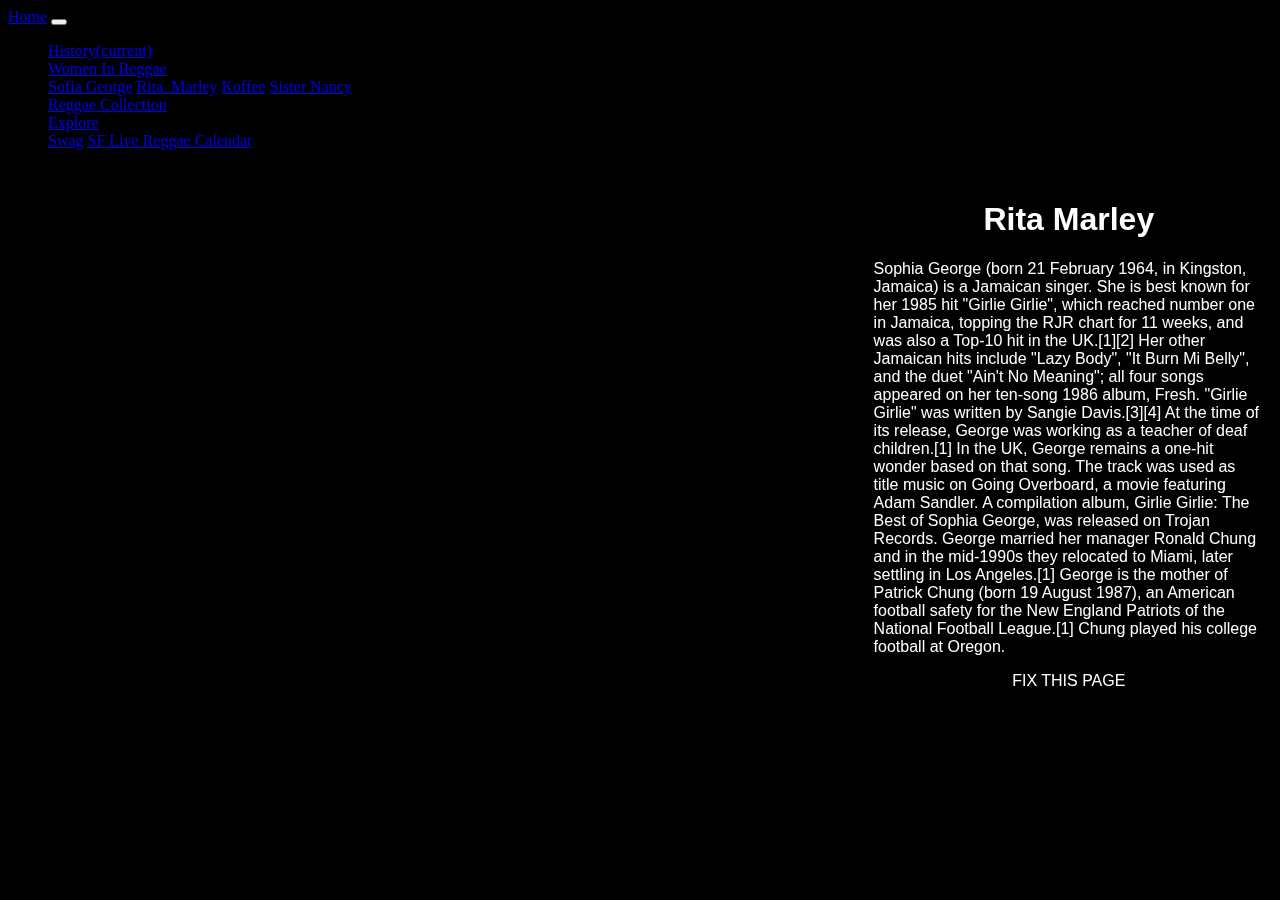
<file: pages/Rita_Marley.html>
<!DOCTYPE html>
<html lang="en" dir="ltr">
  <head>
    <meta charset="utf-8">

    <link href="https://fonts.googleapis.com/css?family=Overpass" rel="stylesheet">
    <link rel="stylesheet" href="../artiststyle.css">
    <script src="https://code.jquery.com/jquery-3.3.1.slim.min.js" integrity="sha384-q8i/X+965DzO0rT7abK41JStQIAqVgRVzpbzo5smXKp4YfRvH+8abtTE1Pi6jizo" crossorigin="anonymous"></script>

  <script src="https://cdnjs.cloudflare.com/ajax/libs/popper.js/1.14.6/umd/popper.min.js" integrity="sha384-wHAiFfRlMFy6i5SRaxvfOCifBUQy1xHdJ/yoi7FRNXMRBu5WHdZYu1hA6ZOblgut" crossorigin="anonymous"></script>
  <script src="https://stackpath.bootstrapcdn.com/bootstrap/4.2.1/js/bootstrap.min.js" integrity="sha384-B0UglyR+jN6CkvvICOB2joaf5I4l3gm9GU6Hc1og6Ls7i6U/mkkaduKaBhlAXv9k" crossorigin="anonymous"></script>
    <link rel="stylesheet" href="https://stackpath.bootstrapcdn.com/bootstrap/4.2.1/css/bootstrap.min.css" integrity="sha384-GJzZqFGwb1QTTN6wy59ffF1BuGJpLSa9DkKMp0DgiMDm4iYMj70gZWKYbI706tWS"
	 crossorigin="anonymous">
    <title>World of Raggae</title>
  </head>
  <body>
    <nav class="navbar navbar-expand-lg navbar-light bg-light">
		<a class="navbar-brand" href="../index.html">Home</a>
		<button class="navbar-toggler" type="button" data-toggle="collapse" data-target="#navbarNavDropdown" aria-controls="navbarNavDropdown" aria-expanded="false" aria-label="Toggle navigation">
    <span class="navbar-toggler-icon"></span>
  </button>
  <div class="collapse navbar-collapse" id="navbarNavDropdown">
    <ul class="navbar-nav">
      <li class="nav-item active">
        <a class="nav-link" href="../pages/history.html">History<span class="sr-only">(current)</span>
        </a>
      </li>
     <a>
      <li class="nav-item dropdown">
        <a class="nav-link dropdown-toggle" href="#" id="navbarDropdownMenuLink" role="button" data-toggle="dropdown" aria-haspopup="true" aria-expanded="false">
          Women In Reggae
        </a>
        <a>
         <div class="nav-item dropdown-menu" aria-labelledby="navbarDropdownMenuLink">
          <a class="dropdown-item" href="..pages/Sofia_George.html">Sofia George</a>
          <a class="dropdown-item" href="..pages/Rita_Marley.html">Rita_Marley</a>
          <a class="dropdown-item" href="../pages/Koffee.html">Koffee</a>
          <a class="dropdown-item" href="../pages/SisterNancy.html">Sister Nancy</a>
        </div>
        </a>

      </li>
      <li class="nav-item">
        <a class="nav-link" href="#">Reggae Collection</a>
      </li>
      <li class="nav-item dropdown">
        <a class="nav-link dropdown-toggle" href="#" id="navbarDropdownMenuLink" role="button" data-toggle="dropdown" aria-haspopup="true" aria-expanded="false">
         Explore
        </a>
        <div class="dropdown-menu" aria-labelledby="navbarDropdownMenuLink">
          <a class="dropdown-item" href="products.html">Swag</a>
          <a class="dropdown-item" href="../pages/reggeaCollection.html">SF Live Reggae Calendar</a>
        </div>
      </li>ac
    </ul>
  </div>
</nav>


<div class="video-background">
    <div class="video-foreground">
      <iframe width="560" height="315" src="https://www.youtube.com/embed/oVDZ5O7QR_Q" frameborder="0" allow="accelerometer; autoplay; encrypted-media; gyroscope; picture-in-picture" allowfullscreen></iframe>
    </div>
  </div>

<div id="vidtop-content">
<div class="vid-info">
	  <h1>Rita Marley</h1>
<p>Sophia George (born 21 February 1964, in Kingston, Jamaica) is a Jamaican singer. She is best known for her 1985 hit "Girlie Girlie", which reached number one in Jamaica, topping the RJR chart for 11 weeks, and was also a Top-10 hit in the UK.[1][2] Her other Jamaican hits include "Lazy Body", "It Burn Mi Belly", and the duet "Ain't No Meaning"; all four songs appeared on her ten-song 1986 album, Fresh.

"Girlie Girlie" was written by Sangie Davis.[3][4] At the time of its release, George was working as a teacher of deaf children.[1] In the UK, George remains a one-hit wonder based on that song. The track was used as title music on Going Overboard, a movie featuring Adam Sandler.

A compilation album, Girlie Girlie: The Best of Sophia George, was released on Trojan Records.

George married her manager Ronald Chung and in the mid-1990s they relocated to Miami, later settling in Los Angeles.[1] George is the mother of Patrick Chung (born 19 August 1987), an American football safety for the New England Patriots of the National Football League.[1] Chung played his college football at Oregon.
	 <a href="https://www.google.com/search?q=Use-YouTube-Videos-as-Fullscreen-Web-Page-Backgrounds&oq=Use-YouTube-Videos-as-Fullscreen-Web-Page-Backgrounds&aqs=chrome..69i57j0.278j0j4&client=ubuntu&sourceid=chrome&ie=UTF-8">FIX THIS PAGE</a>
  </div>
</div>


  </body>
</html>
</file>
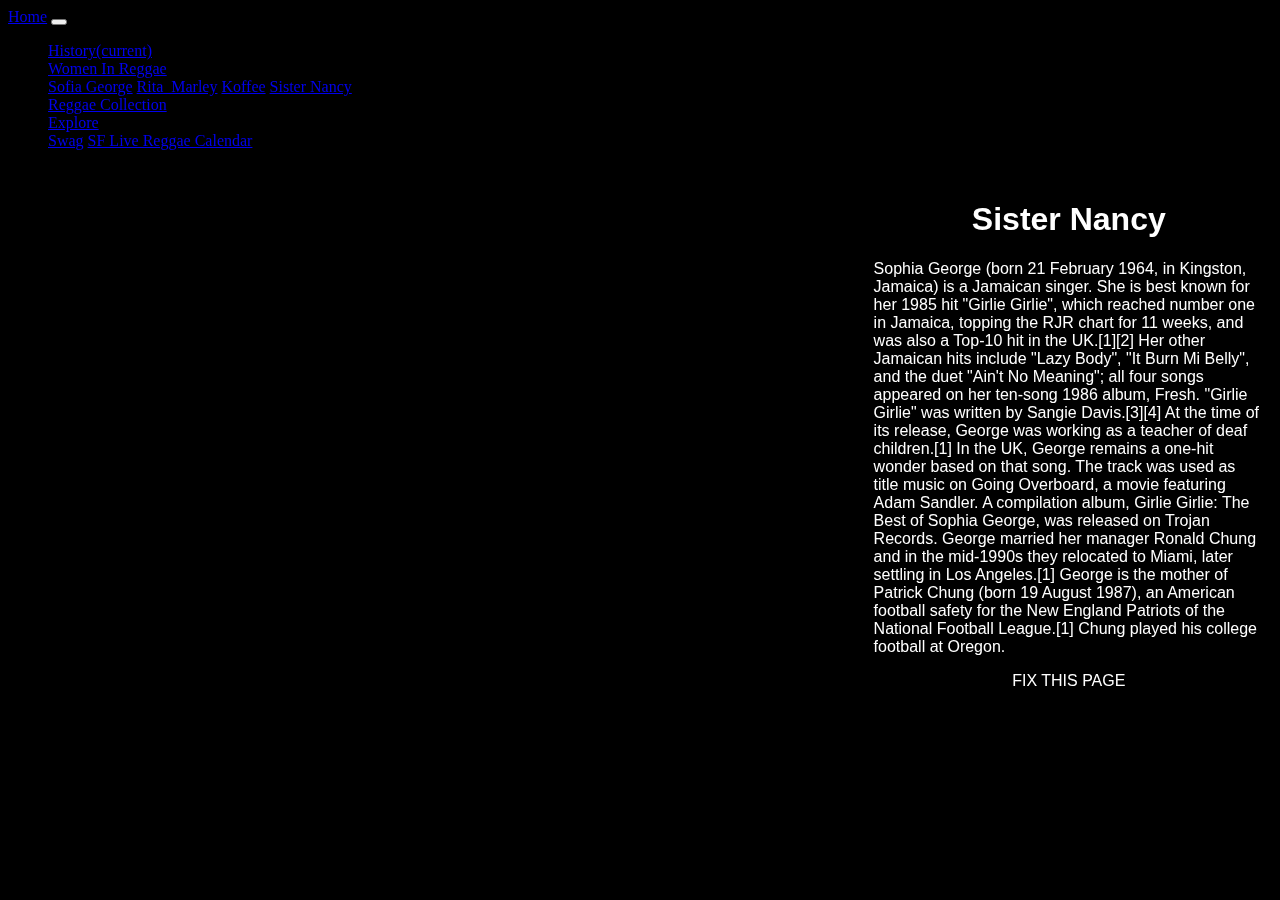
<file: pages/SisterNancy.html>
<!DOCTYPE html>
<html lang="en" dir="ltr">
  <head>
    <meta charset="utf-8">

    <link href="https://fonts.googleapis.com/css?family=Overpass" rel="stylesheet">
    <link rel="stylesheet" href="../artiststyle.css">
    <script src="https://code.jquery.com/jquery-3.3.1.slim.min.js" integrity="sha384-q8i/X+965DzO0rT7abK41JStQIAqVgRVzpbzo5smXKp4YfRvH+8abtTE1Pi6jizo" crossorigin="anonymous"></script>

  <script src="https://cdnjs.cloudflare.com/ajax/libs/popper.js/1.14.6/umd/popper.min.js" integrity="sha384-wHAiFfRlMFy6i5SRaxvfOCifBUQy1xHdJ/yoi7FRNXMRBu5WHdZYu1hA6ZOblgut" crossorigin="anonymous"></script>
  <script src="https://stackpath.bootstrapcdn.com/bootstrap/4.2.1/js/bootstrap.min.js" integrity="sha384-B0UglyR+jN6CkvvICOB2joaf5I4l3gm9GU6Hc1og6Ls7i6U/mkkaduKaBhlAXv9k" crossorigin="anonymous"></script>
    <link rel="stylesheet" href="https://stackpath.bootstrapcdn.com/bootstrap/4.2.1/css/bootstrap.min.css" integrity="sha384-GJzZqFGwb1QTTN6wy59ffF1BuGJpLSa9DkKMp0DgiMDm4iYMj70gZWKYbI706tWS"
	 crossorigin="anonymous">
    <title>World of Raggae</title>
  </head>
  <body>
    <nav class="navbar navbar-expand-lg navbar-light bg-light">
		<a class="navbar-brand" href="../index.html">Home</a>
		<button class="navbar-toggler" type="button" data-toggle="collapse" data-target="#navbarNavDropdown" aria-controls="navbarNavDropdown" aria-expanded="false" aria-label="Toggle navigation">
    <span class="navbar-toggler-icon"></span>
  </button>
  <div class="collapse navbar-collapse" id="navbarNavDropdown">
    <ul class="navbar-nav">
      <li class="nav-item active">
        <a class="nav-link" href="../pages/history.html">History<span class="sr-only">(current)</span>
        </a>
      </li>
     <a>
      <li class="nav-item dropdown">
        <a class="nav-link dropdown-toggle" href="#" id="navbarDropdownMenuLink" role="button" data-toggle="dropdown" aria-haspopup="true" aria-expanded="false">
          Women In Reggae
        </a>
        <a>
         <div class="nav-item dropdown-menu" aria-labelledby="navbarDropdownMenuLink">
          <a class="dropdown-item" href="..pages/Sofia_George.html">Sofia George</a>
          <a class="dropdown-item" href="..pages/Rita_Marley.html">Rita_Marley</a>
          <a class="dropdown-item" href="../pages/Koffee.html">Koffee</a>
          <a class="dropdown-item" href="../pages/SisterNancy.html">Sister Nancy</a>
        </div>
        </a>

      </li>
      <li class="nav-item">
        <a class="nav-link" href="#">Reggae Collection</a>
      </li>
      <li class="nav-item dropdown">
        <a class="nav-link dropdown-toggle" href="#" id="navbarDropdownMenuLink" role="button" data-toggle="dropdown" aria-haspopup="true" aria-expanded="false">
         Explore
        </a>
        <div class="dropdown-menu" aria-labelledby="navbarDropdownMenuLink">
          <a class="dropdown-item" href="products.html">Swag</a>
          <a class="dropdown-item" href="../pages/reggeaCollection.html">SF Live Reggae Calendar</a>
        </div>
      </li>ac
    </ul>
  </div>
</nav>


<div class="video-background">
    <div class="video-foreground">
      <iframe width="560" height="315" src="https://www.youtube.com/embed/oVDZ5O7QR_Q" frameborder="0" allow="accelerometer; autoplay; encrypted-media; gyroscope; picture-in-picture" allowfullscreen></iframe>
    </div>
  </div>

<div id="vidtop-content">
<div class="vid-info">
	  <h1>Sister Nancy</h1>
<p>Sophia George (born 21 February 1964, in Kingston, Jamaica) is a Jamaican singer. She is best known for her 1985 hit "Girlie Girlie", which reached number one in Jamaica, topping the RJR chart for 11 weeks, and was also a Top-10 hit in the UK.[1][2] Her other Jamaican hits include "Lazy Body", "It Burn Mi Belly", and the duet "Ain't No Meaning"; all four songs appeared on her ten-song 1986 album, Fresh.

"Girlie Girlie" was written by Sangie Davis.[3][4] At the time of its release, George was working as a teacher of deaf children.[1] In the UK, George remains a one-hit wonder based on that song. The track was used as title music on Going Overboard, a movie featuring Adam Sandler.

A compilation album, Girlie Girlie: The Best of Sophia George, was released on Trojan Records.

George married her manager Ronald Chung and in the mid-1990s they relocated to Miami, later settling in Los Angeles.[1] George is the mother of Patrick Chung (born 19 August 1987), an American football safety for the New England Patriots of the National Football League.[1] Chung played his college football at Oregon.
	 <a href="https://www.google.com/search?q=Use-YouTube-Videos-as-Fullscreen-Web-Page-Backgrounds&oq=Use-YouTube-Videos-as-Fullscreen-Web-Page-Backgrounds&aqs=chrome..69i57j0.278j0j4&client=ubuntu&sourceid=chrome&ie=UTF-8">FIX THIS PAGE</a>
  </div>
</div>
</div>

  </body>
</html>
</file>
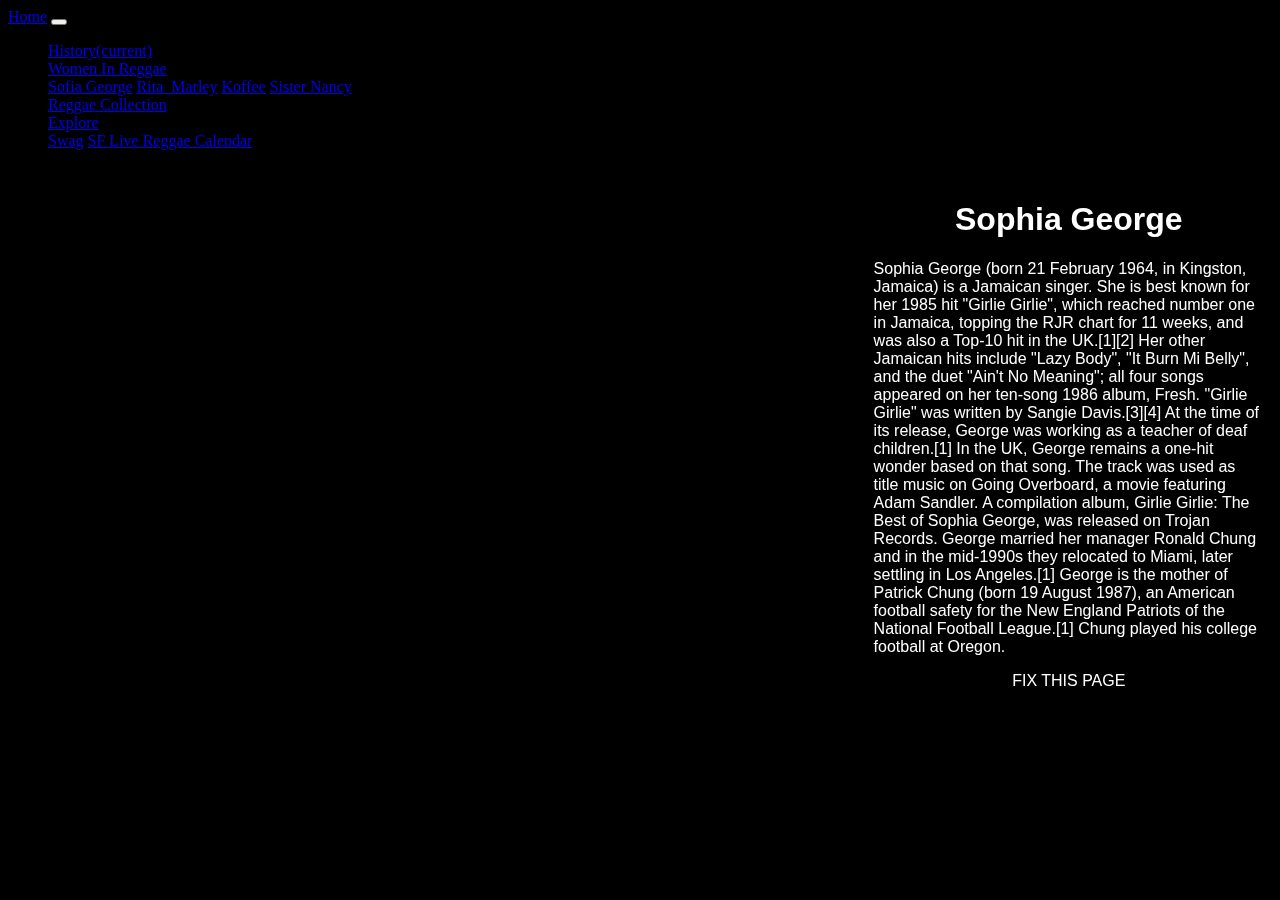
<file: pages/Sophia_George.html>
<!DOCTYPE html>
<html lang="en" dir="ltr">
  <head>
    <meta charset="utf-8">

    <link href="https://fonts.googleapis.com/css?family=Overpass" rel="stylesheet">
    <link rel="stylesheet" href="../artiststyle.css">
    <script src="https://code.jquery.com/jquery-3.3.1.slim.min.js" integrity="sha384-q8i/X+965DzO0rT7abK41JStQIAqVgRVzpbzo5smXKp4YfRvH+8abtTE1Pi6jizo" crossorigin="anonymous"></script>

  <script src="https://cdnjs.cloudflare.com/ajax/libs/popper.js/1.14.6/umd/popper.min.js" integrity="sha384-wHAiFfRlMFy6i5SRaxvfOCifBUQy1xHdJ/yoi7FRNXMRBu5WHdZYu1hA6ZOblgut" crossorigin="anonymous"></script>
  <script src="https://stackpath.bootstrapcdn.com/bootstrap/4.2.1/js/bootstrap.min.js" integrity="sha384-B0UglyR+jN6CkvvICOB2joaf5I4l3gm9GU6Hc1og6Ls7i6U/mkkaduKaBhlAXv9k" crossorigin="anonymous"></script>
    <link rel="stylesheet" href="https://stackpath.bootstrapcdn.com/bootstrap/4.2.1/css/bootstrap.min.css" integrity="sha384-GJzZqFGwb1QTTN6wy59ffF1BuGJpLSa9DkKMp0DgiMDm4iYMj70gZWKYbI706tWS"
	 crossorigin="anonymous">
    <title>World of Raggae</title>
  </head>
  <body>
    <nav class="navbar navbar-expand-lg navbar-light bg-light">
		<a class="navbar-brand" href="../index.html">Home</a>
		<button class="navbar-toggler" type="button" data-toggle="collapse" data-target="#navbarNavDropdown" aria-controls="navbarNavDropdown" aria-expanded="false" aria-label="Toggle navigation">
    <span class="navbar-toggler-icon"></span>
  </button>
  <div class="collapse navbar-collapse" id="navbarNavDropdown">
    <ul class="navbar-nav">
      <li class="nav-item active">
        <a class="nav-link" href="../pages/history.html">History<span class="sr-only">(current)</span>
        </a>
      </li>
     <a>
      <li class="nav-item dropdown">
        <a class="nav-link dropdown-toggle" href="#" id="navbarDropdownMenuLink" role="button" data-toggle="dropdown" aria-haspopup="true" aria-expanded="false">
          Women In Reggae
        </a>
        <a>
         <div class="nav-item dropdown-menu" aria-labelledby="navbarDropdownMenuLink">
          <a class="dropdown-item" href="..pages/Sofia_George.html">Sofia George</a>
          <a class="dropdown-item" href="..pages/Rita_Marley.html">Rita_Marley</a>
          <a class="dropdown-item" href="../pages/Koffee.html">Koffee</a>
          <a class="dropdown-item" href="../pages/SisterNancy.html">Sister Nancy</a>
        </div>
        </a>

      </li>
      <li class="nav-item">
        <a class="nav-link" href="#">Reggae Collection</a>
      </li>
      <li class="nav-item dropdown">
        <a class="nav-link dropdown-toggle" href="#" id="navbarDropdownMenuLink" role="button" data-toggle="dropdown" aria-haspopup="true" aria-expanded="false">
         Explore
        </a>
        <div class="dropdown-menu" aria-labelledby="navbarDropdownMenuLink">
          <a class="dropdown-item" href="products.html">Swag</a>
          <a class="dropdown-item" href="../pages/reggeaCollection.html">SF Live Reggae Calendar</a>
        </div>
      </li>ac
    </ul>
  </div>
</nav>


<div class="video-background">
    <div class="video-foreground">
      <iframe width="560" height="315" src="https://www.youtube.com/embed/oVDZ5O7QR_Q" frameborder="0" allow="accelerometer; autoplay; encrypted-media; gyroscope; picture-in-picture" allowfullscreen></iframe>
    </div>
  </div>

<div id="vidtop-content">
<div class="vid-info">
	  <h1>Sophia George</h1>
<p>Sophia George (born 21 February 1964, in Kingston, Jamaica) is a Jamaican singer. She is best known for her 1985 hit "Girlie Girlie", which reached number one in Jamaica, topping the RJR chart for 11 weeks, and was also a Top-10 hit in the UK.[1][2] Her other Jamaican hits include "Lazy Body", "It Burn Mi Belly", and the duet "Ain't No Meaning"; all four songs appeared on her ten-song 1986 album, Fresh.

"Girlie Girlie" was written by Sangie Davis.[3][4] At the time of its release, George was working as a teacher of deaf children.[1] In the UK, George remains a one-hit wonder based on that song. The track was used as title music on Going Overboard, a movie featuring Adam Sandler.

A compilation album, Girlie Girlie: The Best of Sophia George, was released on Trojan Records.

George married her manager Ronald Chung and in the mid-1990s they relocated to Miami, later settling in Los Angeles.[1] George is the mother of Patrick Chung (born 19 August 1987), an American football safety for the New England Patriots of the National Football League.[1] Chung played his college football at Oregon.
	 <a href="https://www.google.com/search?q=Use-YouTube-Videos-as-Fullscreen-Web-Page-Backgrounds&oq=Use-YouTube-Videos-as-Fullscreen-Web-Page-Backgrounds&aqs=chrome..69i57j0.278j0j4&client=ubuntu&sourceid=chrome&ie=UTF-8">FIX THIS PAGE</a>
  </div>
</div>
</div>

  </body>
</html>
</file>
<file: artiststyle.css>
h1{
  text-align: center;
  color: white;
}

body{

}
.footer {
   position: fixed;
   left: 0;
   bottom: 0;
   width: 101%;
   height: 5em;
   background-color: #81d4fa;
   color: white;
   text-align: center;
}
* { box-sizing: border-box; }
.video-background {
  background: #000;
  position: fixed;
  top: 0; right: 0; bottom: 0; left: 0;
  z-index: -99;
}
.video-foreground,
.video-background iframe {
  position: absolute;
  top: 0;
  left: 0;
  width: 100%;
  height: 100%;
  pointer-events: none;
}
#vidtop-content {
	top: 0;
	color: #fff;
}
.vid-info { position: absolute; top: 100; right: 0; width: 33%; background: rgba(0,0,0,0.3); color: #fff; padding: 1rem; font-family: Avenir, Helvetica, sans-serif; }
.vid-info h1 { font-size: 2rem; font-weight: 700; margin-top: 0; line-height: 1.2; }
.vid-info a { display: block; color: #fff; text-decoration: none; background: rgba(0,0,0,0.5); transition: .6s background; border-bottom: none; margin: 1rem auto; text-align: center; }
@media (min-aspect-ratio: 16/9) {
  .video-foreground { height: 300%; top: -100%; }
}
@media (max-aspect-ratio: 16/9) {
  .video-foreground { width: 300%; left: -100%; }
}
@media all and (max-width: 600px) {
.vid-info { width: 50%; padding: .5rem; }
.vid-info h1 { margin-bottom: .2rem; }
}
@media all and (max-width: 500px) {
.vid-info .acronym { display: none; }
}
</file>
